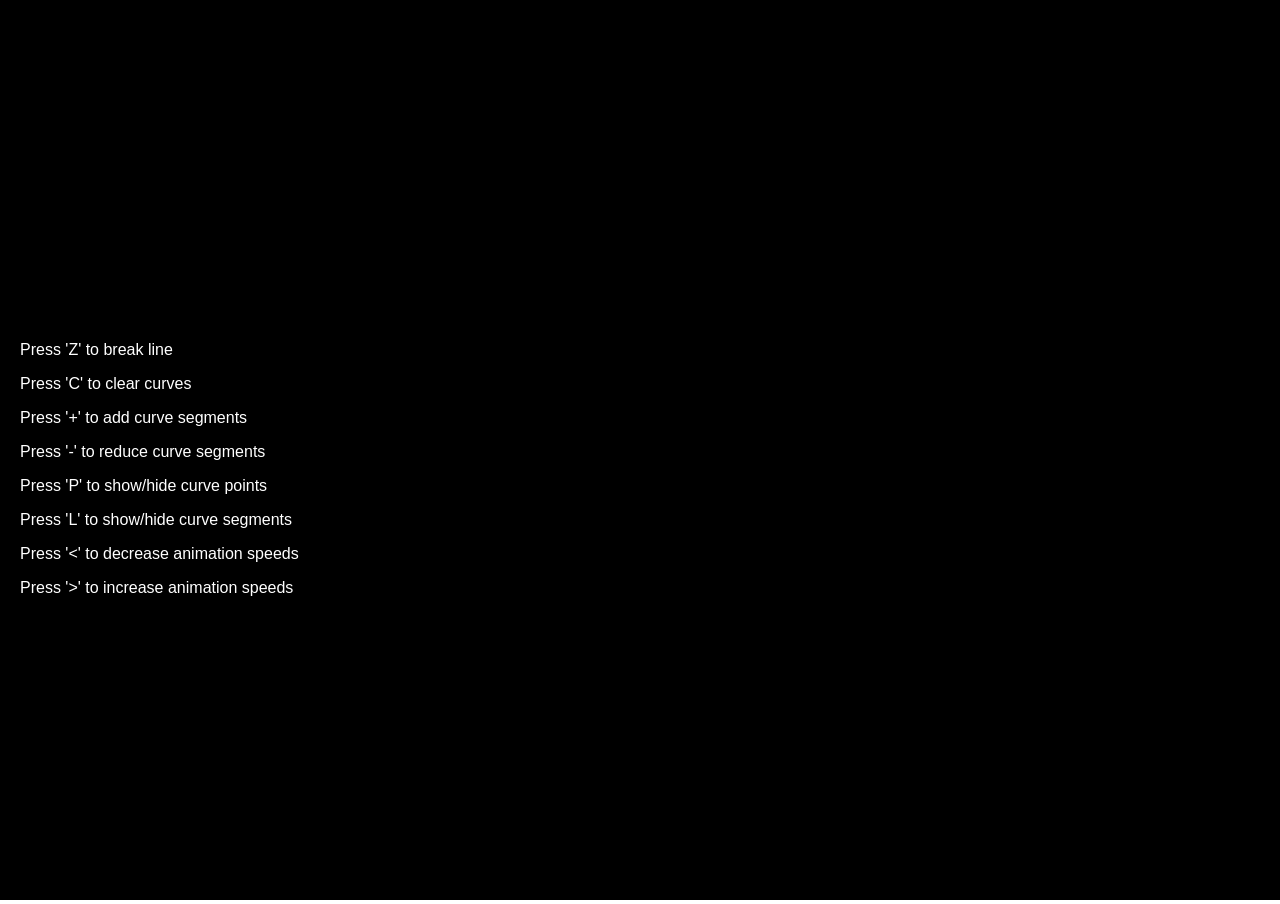
<file: index.html>
<!DOCTYPE html>
<html>

<head>
    <title>Projeto 01</title>
    <link rel="stylesheet" href="style.css">
</head>

<body>
    <script type="module" src="./app.js"></script>
    <div class="container">
        <canvas id="gl-canvas" width="512" height="512"></canvas>
    </div>
    <div id="instructions" class="instructions">
        <p>Press 'Z' to break line</p>
        <p>Press 'C' to clear curves</p>
        <p>Press '+' to add curve segments</p>
        <p>Press '-' to reduce curve segments</p>
        <p>Press 'P' to show/hide curve points</p>
        <p>Press 'L' to show/hide curve segments</p>
        <p>Press '<' to decrease animation speeds</p>
                <p>Press '>' to increase animation speeds</p>
    </div>
</body>

</html>
</file>
<file: style.css>
HTML,
body {
    width: 100%;
    height: 100%;
    margin: 0px;
    border: 0;
    overflow: hidden;
    /*  Disable scrollbars */
    display: block;
    /* No floating content on sides */
}

.container {
    position: relative;
}

.instructions {
    position: absolute;
    /* Absolute positioning */
    top: 315px;
    /* Distance from the top */
    left: 10px;
    /* Distance from the left */
    color: white;
    /* Text color */
    font-family: Arial, sans-serif;
    /* Font style */
    font-size: 16px;
    /* Font size */
    background-color: rgba(0, 0, 0, 0.5);
    /* Semi-transparent background */
    padding: 10px;
    /* Padding around the text */
    border-radius: 5px;
    /* Rounded corners */
    z-index: 10;
    /* Ensure it appears above the canvas */
}
</file>
